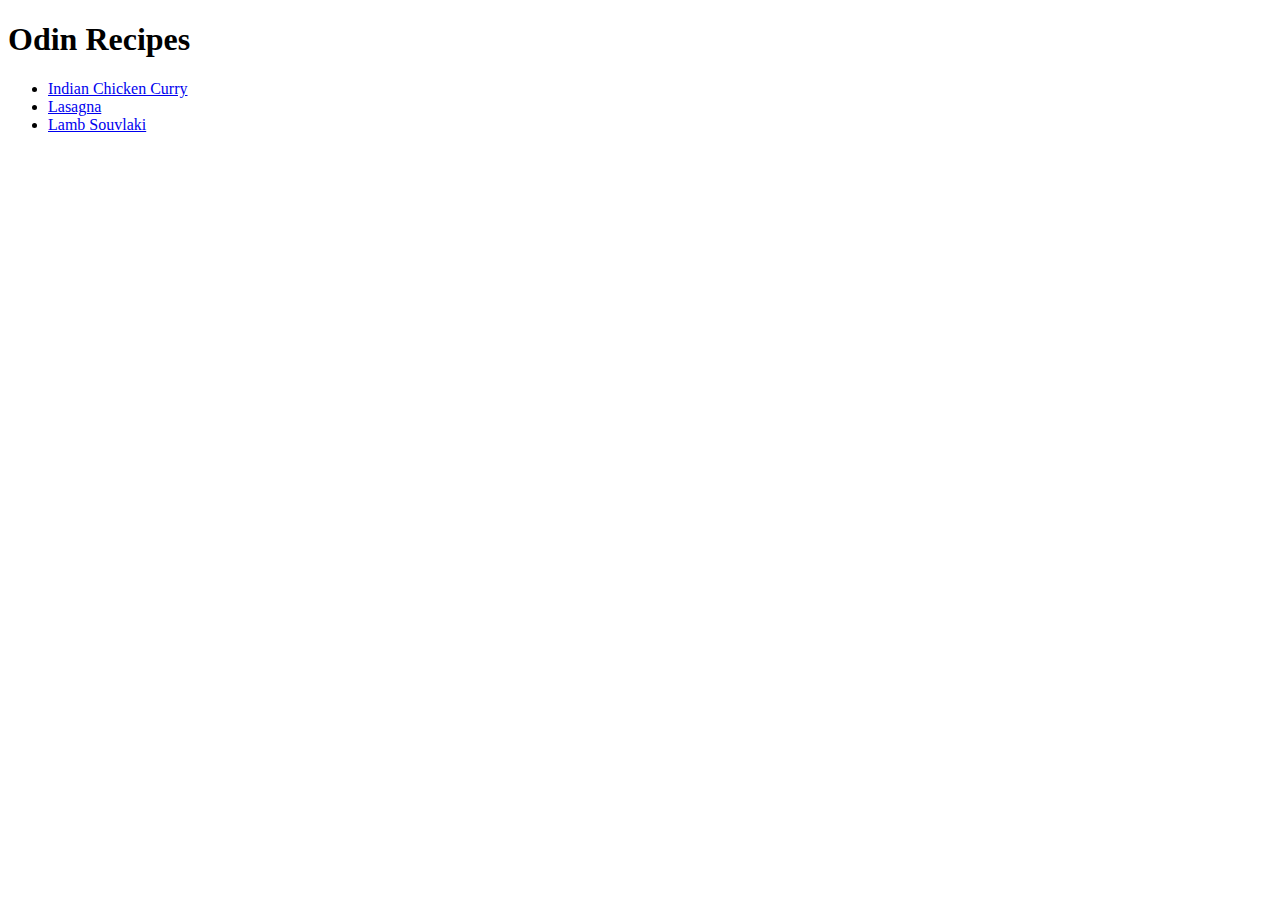
<file: index.html>
<!DOCTYPE html>
<html lang="en">
  <head>
    <meta charset="UTF-8" />
    <meta http-equiv="X-UA-Compatible" content="IE=edge" />
    <meta name="viewport" content="width=device-width, initial-scale=1.0" />
    <title>Odin Recipes</title>
  </head>
  <body>
    <h1>Odin Recipes</h1>
    <ul>
      <li><a href="./recipes/chickenCurry.html">Indian Chicken Curry</a></li>
      <li><a href="./recipes/lasagna.html">Lasagna</a></li>
      <li><a href="./recipes/lambSouvlaki.html">Lamb Souvlaki</a></li>
    </ul>
  </body>
</html>
</file>
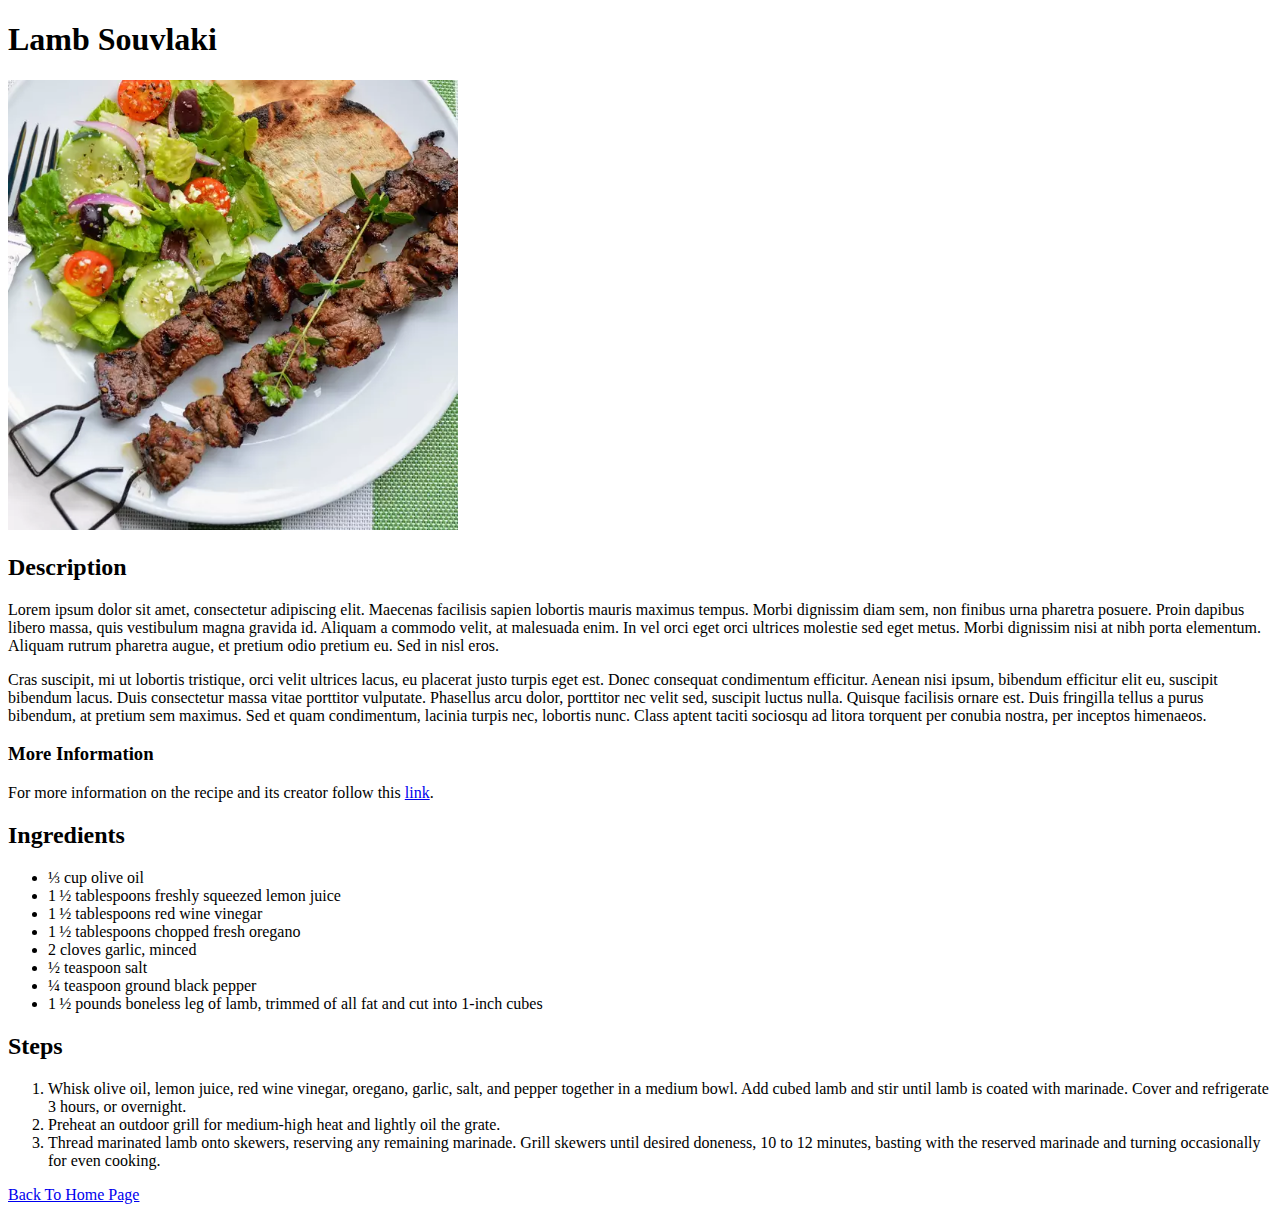
<file: recipes/lambSouvlaki.html>
<!DOCTYPE html>
<html lang="en">
  <head>
    <meta charset="UTF-8" />
    <meta http-equiv="X-UA-Compatible" content="IE=edge" />
    <meta name="viewport" content="width=device-width, initial-scale=1.0" />
    <link rel="stylesheet" href="../styles.css" />
    <title>Lamb Souvlaki</title>
  </head>
  <body>
    <h1>Lamb Souvlaki</h1>
    <img src="../img/souvlaki.webp" alt="Lamb Souvlaki" />

    <h2>Description</h2>
    <p>
      Lorem ipsum dolor sit amet, consectetur adipiscing elit. Maecenas
      facilisis sapien lobortis mauris maximus tempus. Morbi dignissim diam sem,
      non finibus urna pharetra posuere. Proin dapibus libero massa, quis
      vestibulum magna gravida id. Aliquam a commodo velit, at malesuada enim.
      In vel orci eget orci ultrices molestie sed eget metus. Morbi dignissim
      nisi at nibh porta elementum. Aliquam rutrum pharetra augue, et pretium
      odio pretium eu. Sed in nisl eros.
    </p>
    <p>
      Cras suscipit, mi ut lobortis tristique, orci velit ultrices lacus, eu
      placerat justo turpis eget est. Donec consequat condimentum efficitur.
      Aenean nisi ipsum, bibendum efficitur elit eu, suscipit bibendum lacus.
      Duis consectetur massa vitae porttitor vulputate. Phasellus arcu dolor,
      porttitor nec velit sed, suscipit luctus nulla. Quisque facilisis ornare
      est. Duis fringilla tellus a purus bibendum, at pretium sem maximus. Sed
      et quam condimentum, lacinia turpis nec, lobortis nunc. Class aptent
      taciti sociosqu ad litora torquent per conubia nostra, per inceptos
      himenaeos.
    </p>

    <h3>More Information</h3>
    <p>
      For more information on the recipe and its creator follow this
      <a href="https://www.allrecipes.com/recipe/274173/lamb-souvlaki/">link</a
      >.
    </p>

    <h2>Ingredients</h2>
    <ul>
      <li>⅓ cup olive oil</li>
      <li>1 ½ tablespoons freshly squeezed lemon juice</li>
      <li>1 ½ tablespoons red wine vinegar</li>
      <li>1 ½ tablespoons chopped fresh oregano</li>
      <li>2 cloves garlic, minced</li>
      <li>½ teaspoon salt</li>
      <li>¼ teaspoon ground black pepper</li>
      <li>
        1 ½ pounds boneless leg of lamb, trimmed of all fat and cut into 1-inch
        cubes
      </li>
    </ul>

    <h2>Steps</h2>
    <ol>
      <li>
        Whisk olive oil, lemon juice, red wine vinegar, oregano, garlic, salt,
        and pepper together in a medium bowl. Add cubed lamb and stir until lamb
        is coated with marinade. Cover and refrigerate 3 hours, or overnight.
      </li>
      <li>
        Preheat an outdoor grill for medium-high heat and lightly oil the grate.
      </li>
      <li>
        Thread marinated lamb onto skewers, reserving any remaining marinade.
        Grill skewers until desired doneness, 10 to 12 minutes, basting with the
        reserved marinade and turning occasionally for even cooking.
      </li>
    </ol>

    <p><a href="../index.html">Back To Home Page</a></p>
  </body>
</html>
</file>
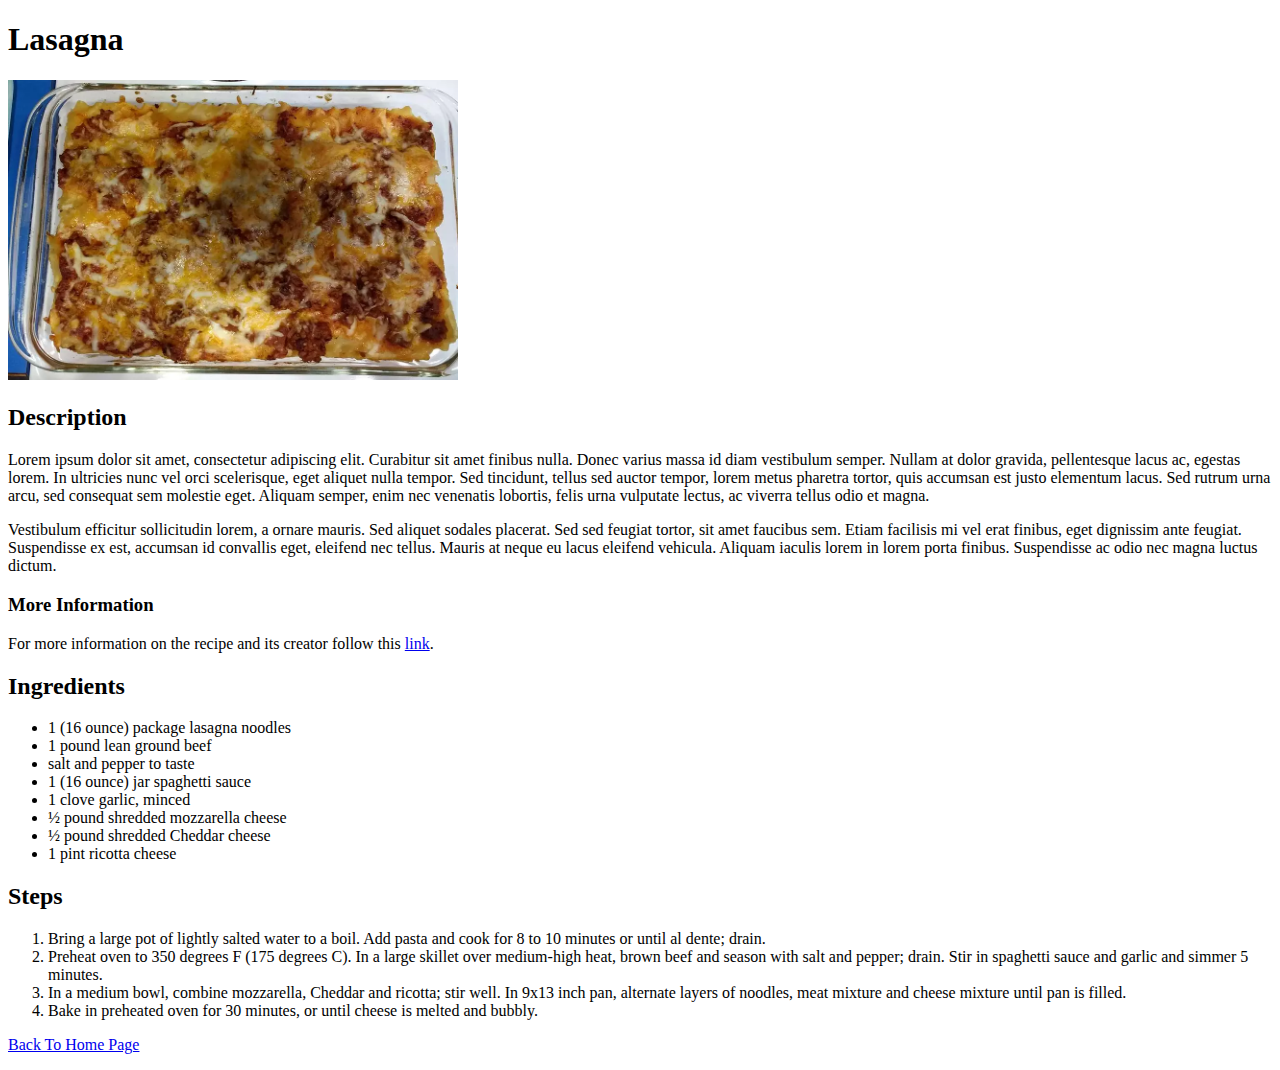
<file: recipes/lasagna.html>
<!DOCTYPE html>
<html lang="en">
  <head>
    <meta charset="UTF-8" />
    <meta http-equiv="X-UA-Compatible" content="IE=edge" />
    <meta name="viewport" content="width=device-width, initial-scale=1.0" />
    <link rel="stylesheet" href="../styles.css" />
    <title>Lasagna</title>
  </head>
  <body>
    <h1>Lasagna</h1>
    <img src="../img/lasagna.webp" alt="Lasagna" />

    <h2>Description</h2>
    <p>
      Lorem ipsum dolor sit amet, consectetur adipiscing elit. Curabitur sit
      amet finibus nulla. Donec varius massa id diam vestibulum semper. Nullam
      at dolor gravida, pellentesque lacus ac, egestas lorem. In ultricies nunc
      vel orci scelerisque, eget aliquet nulla tempor. Sed tincidunt, tellus sed
      auctor tempor, lorem metus pharetra tortor, quis accumsan est justo
      elementum lacus. Sed rutrum urna arcu, sed consequat sem molestie eget.
      Aliquam semper, enim nec venenatis lobortis, felis urna vulputate lectus,
      ac viverra tellus odio et magna.
    </p>
    <p>
      Vestibulum efficitur sollicitudin lorem, a ornare mauris. Sed aliquet
      sodales placerat. Sed sed feugiat tortor, sit amet faucibus sem. Etiam
      facilisis mi vel erat finibus, eget dignissim ante feugiat. Suspendisse ex
      est, accumsan id convallis eget, eleifend nec tellus. Mauris at neque eu
      lacus eleifend vehicula. Aliquam iaculis lorem in lorem porta finibus.
      Suspendisse ac odio nec magna luctus dictum.
    </p>

    <h3>More Information</h3>
    <p>
      For more information on the recipe and its creator follow this
      <a href="https://www.allrecipes.com/recipe/19756/brendas-lasagna/">link</a
      >.
    </p>

    <h2>Ingredients</h2>
    <ul>
      <li>1 (16 ounce) package lasagna noodles</li>
      <li>1 pound lean ground beef</li>
      <li>salt and pepper to taste</li>
      <li>1 (16 ounce) jar spaghetti sauce</li>
      <li>1 clove garlic, minced</li>
      <li>½ pound shredded mozzarella cheese</li>
      <li>½ pound shredded Cheddar cheese</li>
      <li>1 pint ricotta cheese</li>
    </ul>

    <h2>Steps</h2>
    <ol>
      <li>
        Bring a large pot of lightly salted water to a boil. Add pasta and cook
        for 8 to 10 minutes or until al dente; drain.
      </li>
      <li>
        Preheat oven to 350 degrees F (175 degrees C). In a large skillet over
        medium-high heat, brown beef and season with salt and pepper; drain.
        Stir in spaghetti sauce and garlic and simmer 5 minutes.
      </li>
      <li>
        In a medium bowl, combine mozzarella, Cheddar and ricotta; stir well. In
        9x13 inch pan, alternate layers of noodles, meat mixture and cheese
        mixture until pan is filled.
      </li>
      <li>
        Bake in preheated oven for 30 minutes, or until cheese is melted and
        bubbly.
      </li>
    </ol>

    <p><a href="../index.html">Back To Home Page</a></p>
  </body>
</html>
</file>
<file: styles.css>
img {
  height: auto;
  width: 450px;
}
</file>
